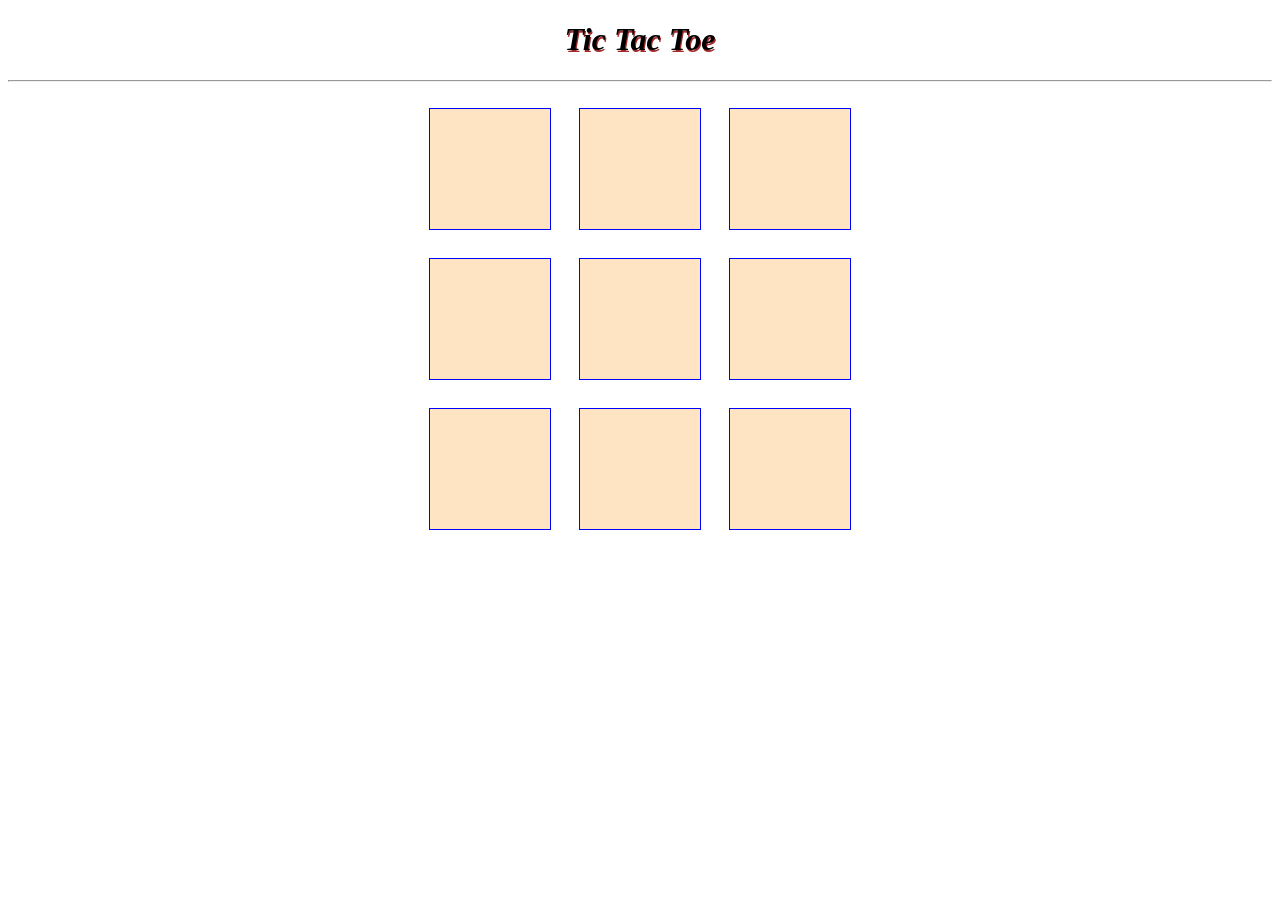
<file: phani_ganti/week_03/tictactoe/index.html>
<!DOCTYPE html>
<html lang="en">
<link rel="stylesheet" href="css/style.css">


<head>
  <meta charset="UTF-8">
  <title>Document</title>
  <script src="js/jquery.js" charset="utf-8"></script>
  <script src="js/tictactoe.js" charset="utf-8"></script>
</head>
<body>
  <h1>Tic Tac Toe<h1>
  <hr>
  <div id='boxgrid'>
    <div class='row'>
      <div class="box 1" id='one'></div>
      <div class="box 2" id='two'></div>
      <div class="box 3" id='three'></div>
  </div>
    <div class='row'>
      <div class="box 4" id='four'></div>
      <div class="box 5" id='five'></div>
      <div class="box 6" id='six'></div>
    </div>
    <div class='row'>
      <div class="box 7" id='seven'></div>
      <div class="box 8" id='eight'></div>
      <div class="box 9" id='nine'></div>
    </div>
  </div>
</body>
</html>
</file>
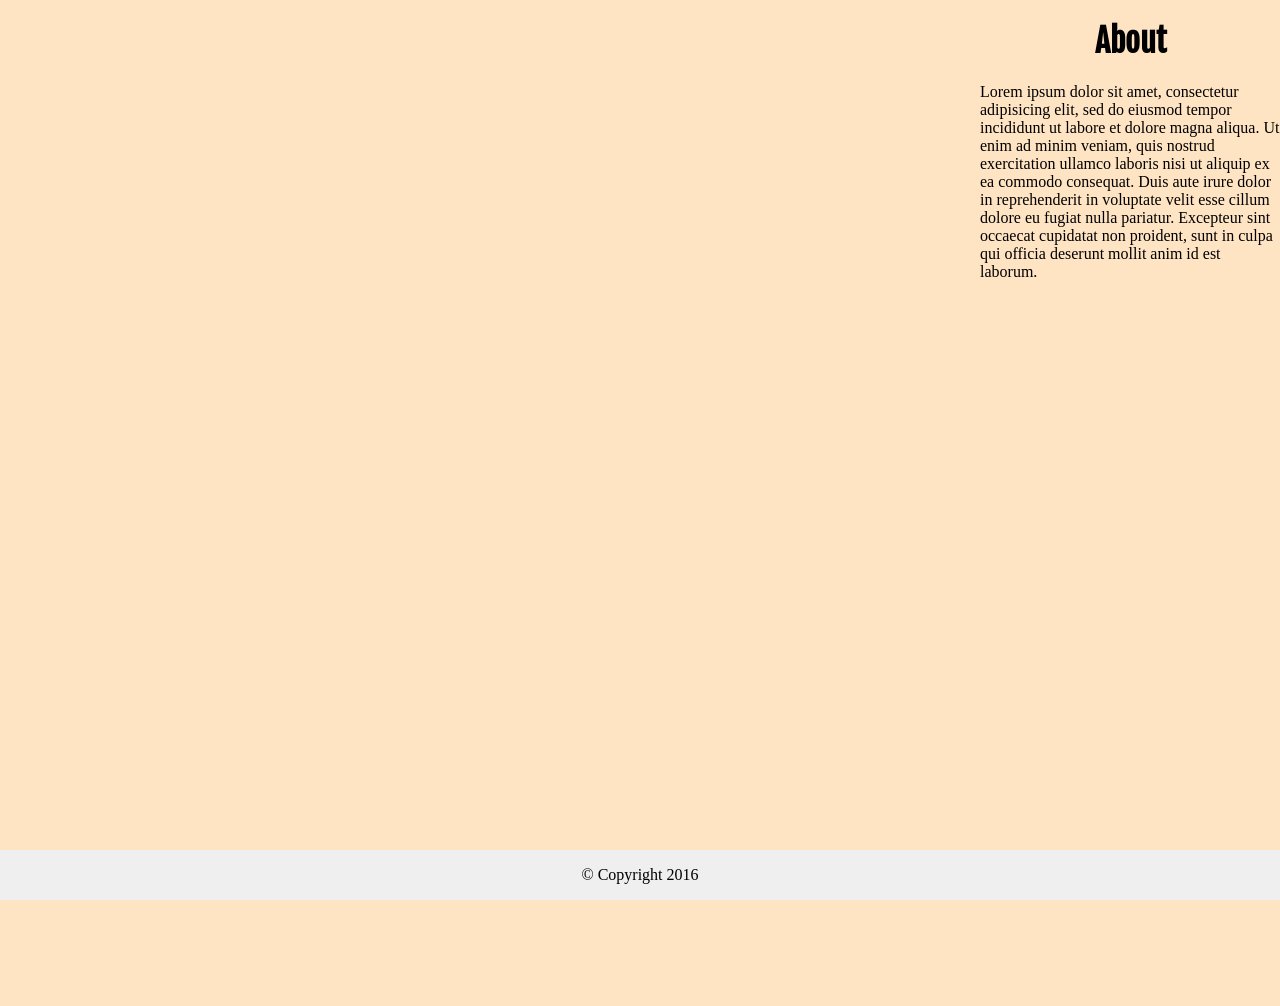
<file: phani_ganti/week_02/day-02/aboutjon.html>
<!DOCTYPE html>
<html>
  <head>
    <title>About John</title>
    <link rel="stylesheet" href="css/style.css">
  </head>

  <body>
    <div class="container">
      <header>

        <div class="aboutjon border-box">
        <h1>About</h1>
        <iframe width="400" height="300" src="https://www.youtube.com/embed/uCOXpTTZ-jE" frameborder="0" allowfullscreen>

        </iframe>
        <p>Lorem ipsum dolor sit amet, consectetur adipisicing elit, sed do eiusmod tempor incididunt ut labore et dolore magna aliqua. Ut enim ad minim veniam, quis nostrud exercitation ullamco laboris nisi ut aliquip ex ea commodo consequat. Duis aute irure dolor in reprehenderit in voluptate velit esse cillum dolore eu fugiat nulla pariatur. Excepteur sint occaecat cupidatat non proident, sunt in culpa qui officia deserunt mollit anim id est laborum.</p>
        </div>
      </header>

      <footer>
        &copy; Copyright 2016
      </footer>

  </body>
</html>
</file>
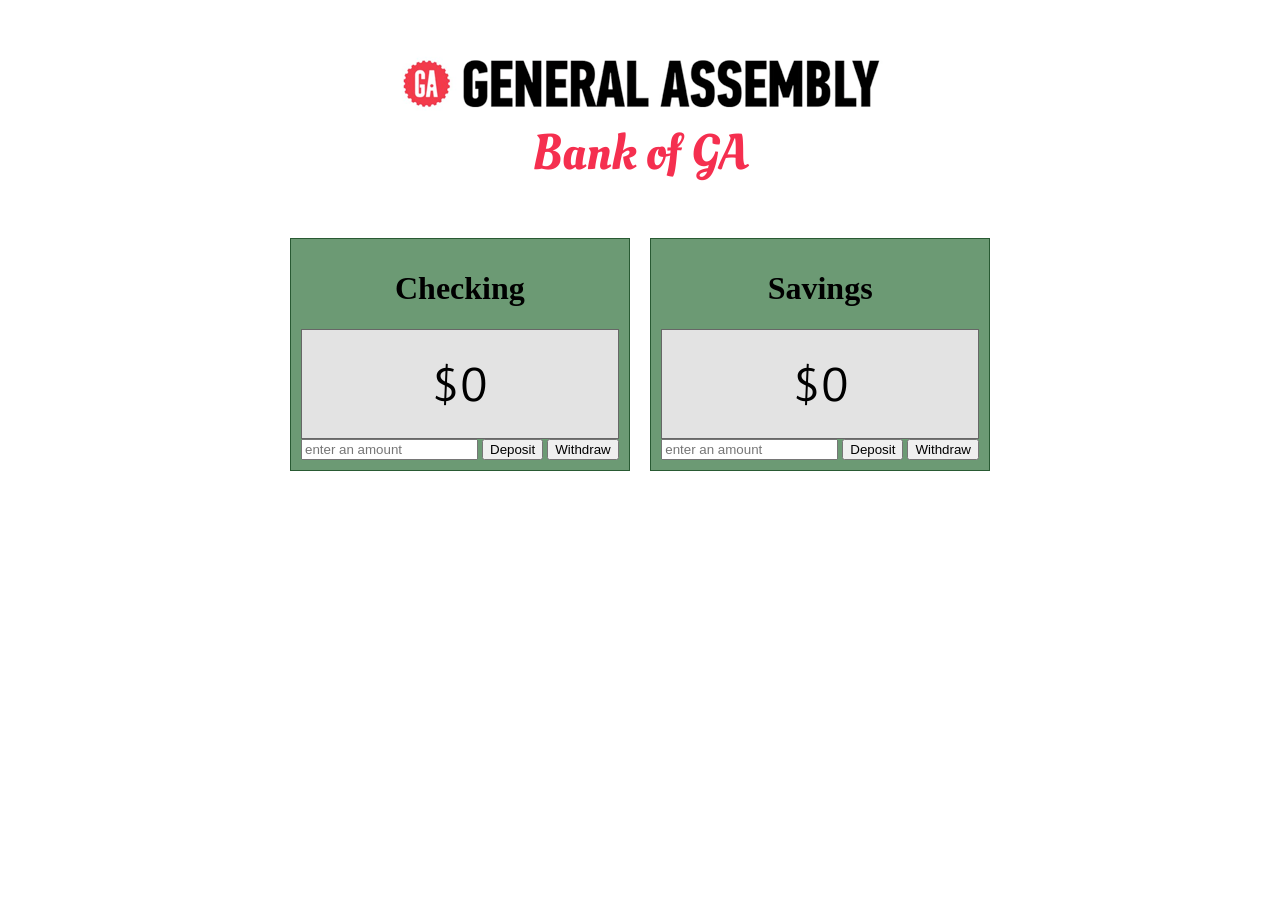
<file: phani_ganti/week_02/day-04/atm/atm.html>
<!DOCTYPE html>
<html>
<head>
  <meta charset="utf-8">
  <title>ATM</title>
  <link rel="stylesheet" href="css/atm.css">
  <script src="js/jquery-1.7.2.js"></script>
  <script src="js/atm.js"></script>
</head>
<body>

  <div id="content">

    <div id="nav">
      <div id="logo"><img src="img/ga.png" alt="Bank of GA"/></div>
      <div id="title">Bank of GA</div>
    </div>

    <div class="account" id="checking">
      <h1>Checking</h1>
      <div class="balance" id="checking-balance">$0</div>
      <input id="checking-amount" type="text" placeholder="enter an amount" />
      <input id="checking-deposit" type="button" value="Deposit" />
      <input id="checking-withdraw" type="button" value="Withdraw" />
    </div>

    <div class="account" id="savings">
      <h1>Savings</h1>
      <div class="balance" id="savings-balance">$0</div>
      <input id="savings-amount" type="text" placeholder="enter an amount" />
      <input id="savings-deposit" type="button" value="Deposit" />
      <input id="savings-withdraw" type="button" value="Withdraw" />
    </div>

    <div class="clear"></div>

  </div>

</body>
</html>
</file>
<file: phani_ganti/week_03/tictactoe/css/style.css>
h1 {
  font-style: italic;
  text-align: center;
  display: block;
  text-shadow: 1px 2px brown;
}

.box {

  border:1px solid blue;
  height: 100px;
  width: 100px;
  display: inline-block;
  margin:10px;
  padding:10px;
  color: brown;
  background-color: bisque;
}

.row {
  clear:left;
}
</file>
<file: phani_ganti/week_02/day-02/css/style.css>
@import url(https://fonts.googleapis.com/css?family=Indie+Flower);
@import url(https://fonts.googleapis.com/css?family=Fjalla+One);

body {
    background-image: url("http://www.ugrad.cs.ubc.ca/~cs101/2012W2/materials/wordles/entrance_words.png");
    background-color: bisque;
    background-size: cover;
}
.container {
  max-width: 960px;
  /*border: 1px solid green;*/
  margin: 0 auto;
  min-height: 110vh;
}

.profile-box {
  max-width: 800px;
  position: relative;
  margin: 0 auto;
  min-width: 600px;
}
.donald {
  position: absolute;
  left: 0px;
  text-align: center;
  max-width: 300px;
}

.jon {
  position: absolute;
  right: 0px;
  text-align: center;
  max-width: 300px;
}

img {
  width: 250px;
  height: 250px;
  border-radius: 1em;
}
h1 {
  font-family: 'Fjalla One', sans-serif;
  text-align: center;

}

h2 {
  font-family: 'Indie Flower', cursive;
  text-align: center;
  font-weight: bold;

}

p {
  font-size: 10;
}

nav {
  text-align: justify;;
  padding: 15px
}



nav ul {
  list-style: none;
  margin: 0;
  padding: 0;
}

nav li {
  display: inline-block;

}

nav a {
  color: maroon;
  font-weight: bold;
  font-style: italic;
  text-align: justify;
  padding: 35px;

}

section {

  /*border: 1px solid orange;*/
  /*max-width: 50%;*/
  background-color: orange;
  border-radius: 5px;
  padding: 1em;
  margin-right: 1em;
  display: inline-block;
  vertical-align: top;

}

.scrollable {
  max-height: 300px;
  overflow: auto;
}

footer {
  position: fixed;
  right: 0;
  bottom: 0;
  left: 0;
  padding: 1rem;
  background-color: #efefef;
  text-align: center;
}

iframe {
  position: fixed;
  left: 0;
  top: 0;
}

.aboutjon {
  position: fixed;
  right: 0;
  top: 0;
}
.border-box {
  width: 300px;
  height: 500px;
  /*height: 50px;*/
}
</file>
<file: phani_ganti/week_02/day-04/atm/css/atm.css>
@import url(http://fonts.googleapis.com/css?family=Oleo+Script);
@import url(http://fonts.googleapis.com/css?family=Ruluko);

#content {
  margin: 0 auto;
  text-align: center;
  width: 700px;
}

#nav {
  margin: 50px 0px;
}

#title {
  color: #F52F4F;
  font-family: 'Oleo Script', cursive;
  font-size: 50px;
}

#checking {
  float: left;
}

#savings {
  float: right;
}

.account {
  background-color: #6C9A74;
  border: 1px solid #295A33;
  padding: 10px;
}

.balance {
  background-color: #E3E3E3;
  border: 1px solid #676767;
  font-family: 'Ruluko', sans-serif;
  font-size: 50px;
  padding: 25px 0;
}



.clear {
  clear: both;
}

.zero {
  background-color: #F52F4F;
  color: #FFF;
}
</file>
